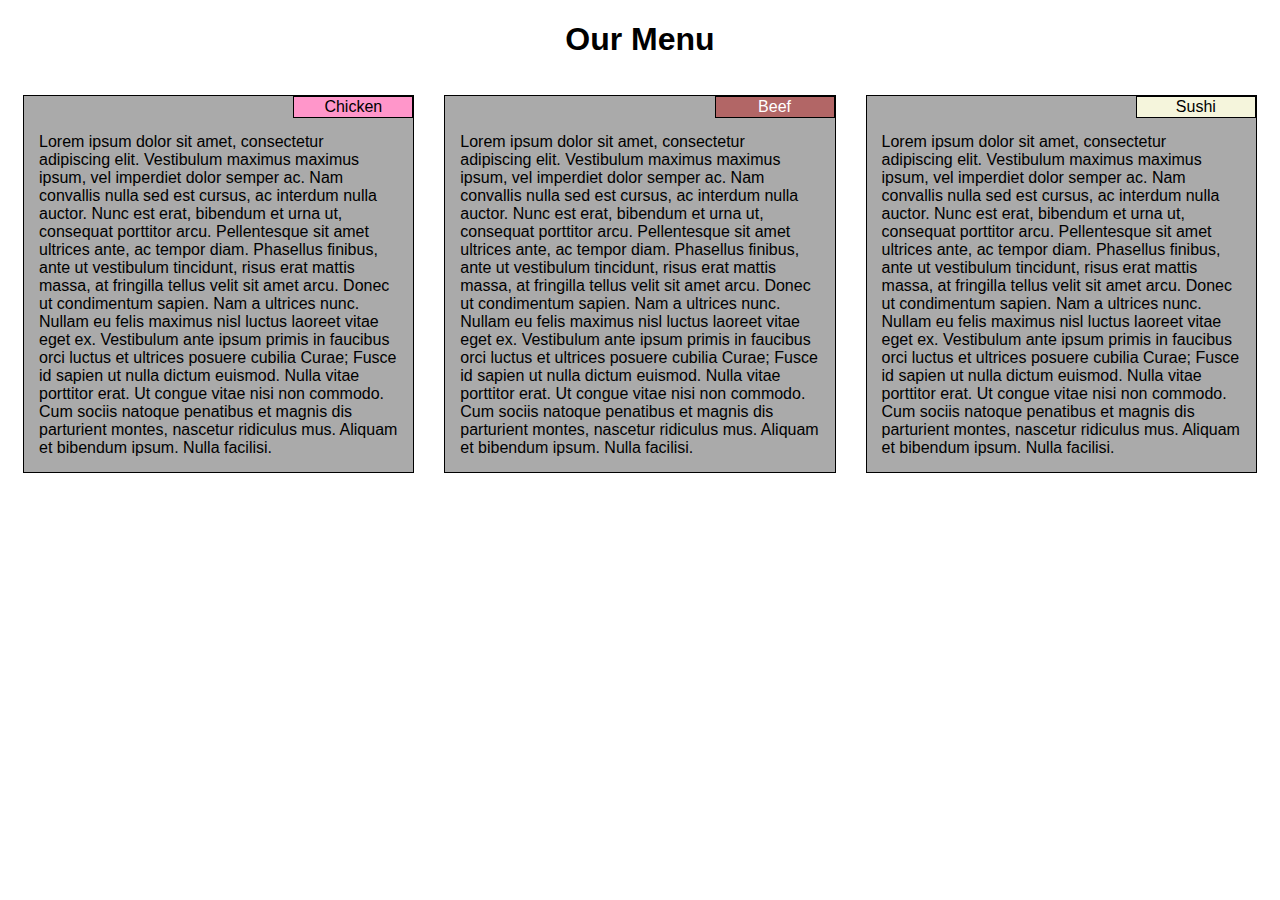
<file: coding-assignments/module2-solution/index.html>
<!DOCTYPE html>
<html>
<head>
	<link rel="stylesheet" type="text/css" href="css/styles.css">
	<meta name="viewport" content="width=device-width, initial-scale=1.0">
	<title>Module 2 Solution</title>
</head>
<body>
<h1>Our Menu</h1>

<section class="col-lg-4 col-md-6 section-wrapper">
	<div class="card">
		<div id="chicken" class="section-title">
			Chicken
		</div>
		<div class="section-content">
			Lorem ipsum dolor sit amet, consectetur adipiscing elit. Vestibulum maximus maximus ipsum, vel imperdiet dolor semper ac. Nam convallis nulla sed est cursus, ac interdum nulla auctor. Nunc est erat, bibendum et urna ut, consequat porttitor arcu. Pellentesque sit amet ultrices ante, ac tempor diam. Phasellus finibus, ante ut vestibulum tincidunt, risus erat mattis massa, at fringilla tellus velit sit amet arcu. Donec ut condimentum sapien. Nam a ultrices nunc. Nullam eu felis maximus nisl luctus laoreet vitae eget ex. Vestibulum ante ipsum primis in faucibus orci luctus et ultrices posuere cubilia Curae; Fusce id sapien ut nulla dictum euismod. Nulla vitae porttitor erat. Ut congue vitae nisi non commodo. Cum sociis natoque penatibus et magnis dis parturient montes, nascetur ridiculus mus. Aliquam et bibendum ipsum. Nulla facilisi.
		</div>
	</div>
</section>

<section class="col-lg-4 col-md-6 section-wrapper">
	<div class="card">
		<div id="beef" class="section-title">
			Beef
		</div>
		<div class="section-content">
			Lorem ipsum dolor sit amet, consectetur adipiscing elit. Vestibulum maximus maximus ipsum, vel imperdiet dolor semper ac. Nam convallis nulla sed est cursus, ac interdum nulla auctor. Nunc est erat, bibendum et urna ut, consequat porttitor arcu. Pellentesque sit amet ultrices ante, ac tempor diam. Phasellus finibus, ante ut vestibulum tincidunt, risus erat mattis massa, at fringilla tellus velit sit amet arcu. Donec ut condimentum sapien. Nam a ultrices nunc. Nullam eu felis maximus nisl luctus laoreet vitae eget ex. Vestibulum ante ipsum primis in faucibus orci luctus et ultrices posuere cubilia Curae; Fusce id sapien ut nulla dictum euismod. Nulla vitae porttitor erat. Ut congue vitae nisi non commodo. Cum sociis natoque penatibus et magnis dis parturient montes, nascetur ridiculus mus. Aliquam et bibendum ipsum. Nulla facilisi.
		</div>
	</div>
</section>

<section class="col-lg-4 col-md-12 section-wrapper">
	<div class="card">
		<div id="sushi" class="section-title">
			Sushi
		</div>
		<div class="section-content">
			Lorem ipsum dolor sit amet, consectetur adipiscing elit. Vestibulum maximus maximus ipsum, vel imperdiet dolor semper ac. Nam convallis nulla sed est cursus, ac interdum nulla auctor. Nunc est erat, bibendum et urna ut, consequat porttitor arcu. Pellentesque sit amet ultrices ante, ac tempor diam. Phasellus finibus, ante ut vestibulum tincidunt, risus erat mattis massa, at fringilla tellus velit sit amet arcu. Donec ut condimentum sapien. Nam a ultrices nunc. Nullam eu felis maximus nisl luctus laoreet vitae eget ex. Vestibulum ante ipsum primis in faucibus orci luctus et ultrices posuere cubilia Curae; Fusce id sapien ut nulla dictum euismod. Nulla vitae porttitor erat. Ut congue vitae nisi non commodo. Cum sociis natoque penatibus et magnis dis parturient montes, nascetur ridiculus mus. Aliquam et bibendum ipsum. Nulla facilisi.
		</div>
	</div>
</section>
</body>
</html>
</file>
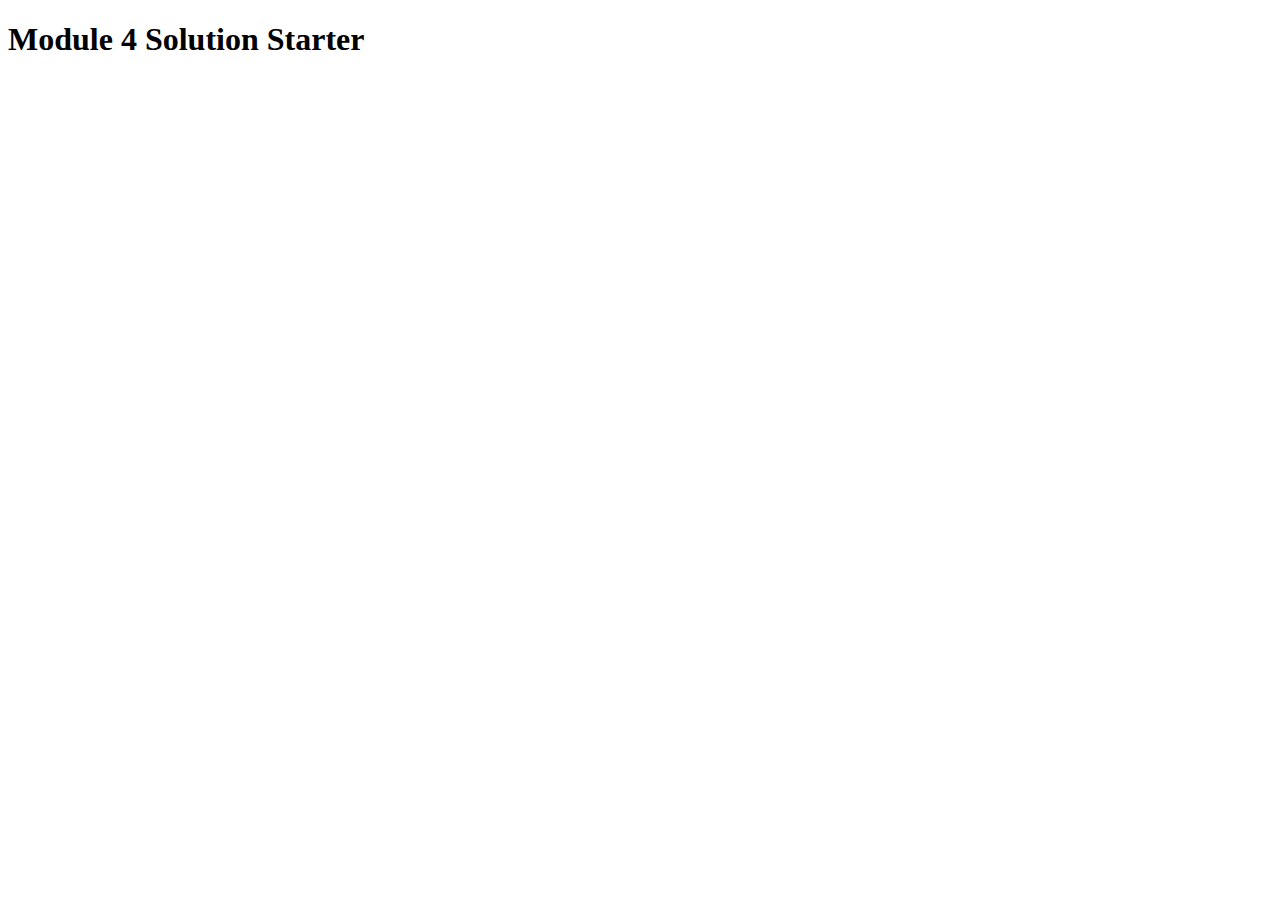
<file: coding-assignments/module4-solution/index.html>
<!DOCTYPE html>
<html>
<head>
  <meta charset="utf-8">
  <title>Module 4 Solution Starter</title>
  <script src="SpeakHello.js"></script>
  <script src="SpeakGoodBye.js"></script>
  <script src="script.js"></script>
</head>
<body>
  <h1>Module 4 Solution Starter</h1>
</body>
</html>
</file>
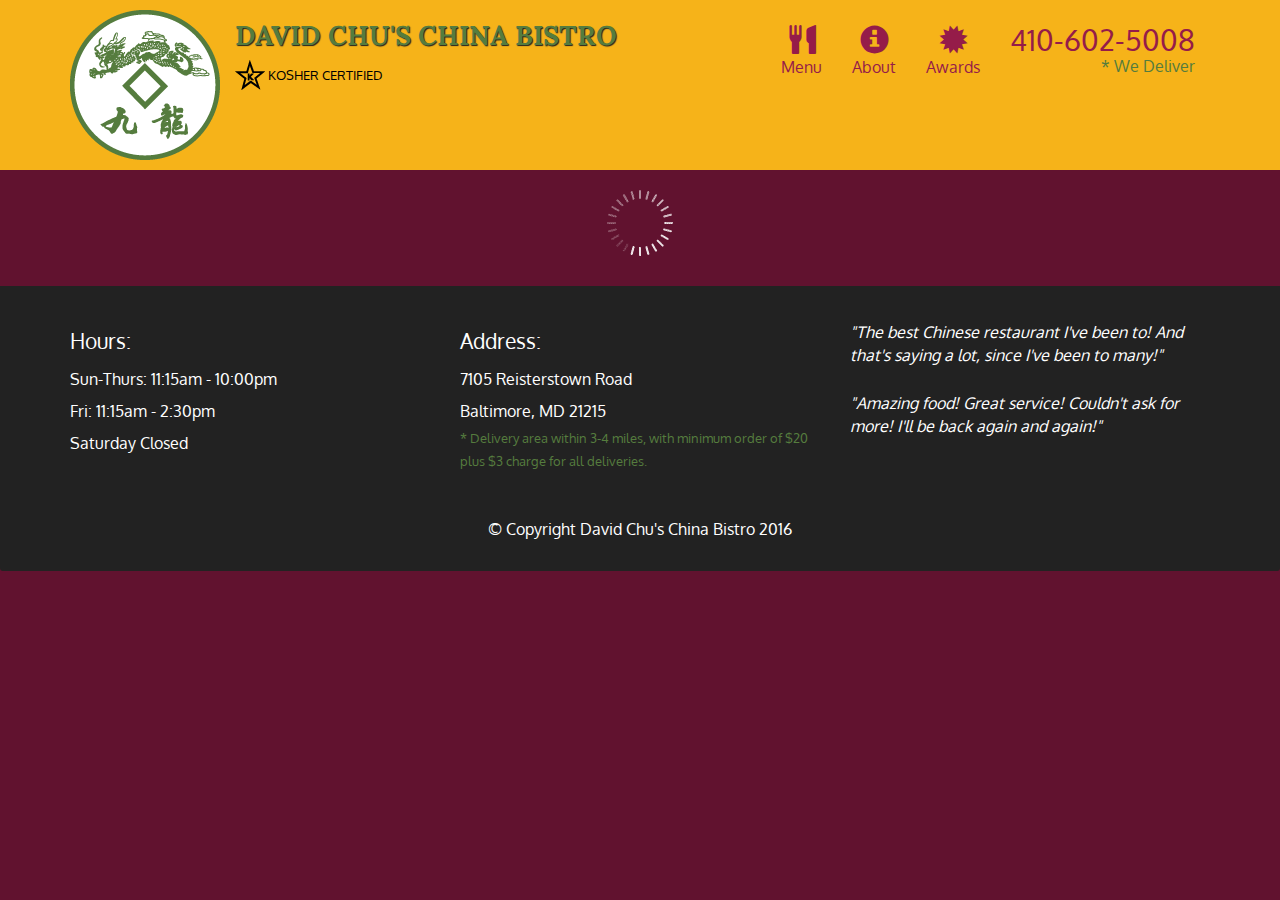
<file: coding-assignments/module5-solution/index.html>
<!doctype html>
<html lang="en">
  <head>
    <meta charset="utf-8">
    <meta http-equiv="X-UA-Compatible" content="IE=edge">
    <meta name="viewport" content="width=device-width, initial-scale=1">
    <title>David Chu's China Bistro</title>
    <link rel="stylesheet" href="css/bootstrap.min.css">
    <link rel="stylesheet" href="css/styles.css">
    <link href='https://fonts.googleapis.com/css?family=Oxygen:400,300,700' rel='stylesheet' type='text/css'>
    <link href='https://fonts.googleapis.com/css?family=Lora' rel='stylesheet' type='text/css'>
  </head>
<body>
  <header>
    <nav id="header-nav" class="navbar navbar-default">
      <div class="container">
        <div class="navbar-header">
          <a href="index.html" class="pull-left visible-md visible-lg">
            <div id="logo-img" alt="Logo image"></div>
          </a>

          <div class="navbar-brand">
            <a href="index.html"><h1>David Chu's China Bistro</h1></a>
            <p>
              <img src="images/star-k-logo.png" alt="Kosher certification">
              <span>Kosher Certified</span>
            </p>
          </div>

          <button id="navbarToggle" type="button" class="navbar-toggle collapsed" data-toggle="collapse" data-target="#collapsable-nav" aria-expanded="false">
            <span class="sr-only">Toggle navigation</span>
            <span class="icon-bar"></span>
            <span class="icon-bar"></span>
            <span class="icon-bar"></span>
          </button>
        </div>
        
        <div id="collapsable-nav" class="collapse navbar-collapse">
           <ul id="nav-list" class="nav navbar-nav navbar-right">
            <li id="navHomeButton" class="visible-xs active">
              <a href="index.html">
                <span class="glyphicon glyphicon-home"></span> Home</a>
            </li>
            <li id="navMenuButton">
              <a href="#" onclick="$dc.loadMenuCategories();">
                <span class="glyphicon glyphicon-cutlery"></span><br class="hidden-xs"> Menu</a>
            </li>
            <li>
              <a href="#">
                <span class="glyphicon glyphicon-info-sign"></span><br class="hidden-xs"> About</a>
            </li>
            <li>
              <a href="#">
                <span class="glyphicon glyphicon-certificate"></span><br class="hidden-xs"> Awards</a>
            </li>
            <li id="phone" class="hidden-xs">
              <a href="tel:410-602-5008">
                <span>410-602-5008</span></a><div>* We Deliver</div>
            </li>
          </ul><!-- #nav-list -->
        </div><!-- .collapse .navbar-collapse -->
      </div><!-- .container -->
    </nav><!-- #header-nav -->
  </header>

  <div id="call-btn" class="visible-xs">
    <a class="btn" href="tel:410-602-5008">
    <span class="glyphicon glyphicon-earphone"></span>
    410-602-5008
    </a>
  </div>
  <div id="xs-deliver" class="text-center visible-xs">* We Deliver</div>

  <div id="main-content" class="container"></div>

  <footer class="panel-footer">
    <div class="container">
      <div class="row">
        <section id="hours" class="col-sm-4">
          <span>Hours:</span><br>
          Sun-Thurs: 11:15am - 10:00pm<br>
          Fri: 11:15am - 2:30pm<br>
          Saturday Closed
          <hr class="visible-xs">
        </section>
        <section id="address" class="col-sm-4">
          <span>Address:</span><br>
          7105 Reisterstown Road<br>
          Baltimore, MD 21215
          <p>* Delivery area within 3-4 miles, with minimum order of $20 plus $3 charge for all deliveries.</p>
          <hr class="visible-xs">
        </section>
        <section id="testimonials" class="col-sm-4">
          <p>"The best Chinese restaurant I've been to! And that's saying a lot, since I've been to many!"</p>
          <p>"Amazing food! Great service! Couldn't ask for more! I'll be back again and again!"</p>
        </section>
      </div>
      <div class="text-center">&copy; Copyright David Chu's China Bistro 2016</div>
    </div>
  </footer>

  <!-- jQuery (Bootstrap JS plugins depend on it) -->
  <script src="js/jquery-2.1.4.min.js"></script>
  <script src="js/bootstrap.min.js"></script>
  <script src="js/ajax-utils.js"></script>
  <script src="js/script.js"></script>
</body>
</html>
</file>
<file: coding-assignments/module2-solution/css/styles.css>
* {
	box-sizing: border-box;
	font-family: Helvetica;
}

h1 {
	text-align: center;
}

#chicken {
	background-color: #ff96ca;
}

#beef {
	background-color: #b26666;
	color: white;
}

#sushi {
	background-color: #f5f5dc;
}

.section-wrapper {
	padding: 15px 15px 15px 15px;
}

.card {
	background-color: #aaaaaa;
	border: 1px solid black;
}

.section-title {
	float: right;
	padding: 1px;
	border: 1px solid black;
	width: 120px;
	text-align: center;
}

.section-content {
	clear: both;
	padding: 15px;
}

/********** Large devices only **********/
@media (min-width: 992px) {
  .col-lg-1, .col-lg-2, .col-lg-3, .col-lg-4, .col-lg-5, .col-lg-6, .col-lg-7, .col-lg-8, .col-lg-9, .col-lg-10, .col-lg-11, .col-lg-12 {
    float: left;
  /*border: 1px solid red;*/
  }
  .col-lg-4 {
    width: 33.33%;
  }
  .col-lg-6 {
    width: 50%;
  }
  .col-lg-12 {
    width: 100%;
  }
}

/********** Medium devices only **********/
@media (min-width: 768px) and (max-width: 991px) {
  .col-md-1, .col-md-2, .col-md-3, .col-md-4, .col-md-5, .col-md-6, .col-md-7, .col-md-8, .col-md-9, .col-md-10, .col-md-11, .col-md-12 {
    float: left;
  /*border: 1px solid red;*/
  }
  .col-md-4 {
    width: 33.33%;
  }
  .col-md-6 {
    width: 50%;
  }
  .col-md-12 {
    width: 100%;
  }
}
</file>
<file: coding-assignments/module5-solution/css/styles.css>
body {
  font-size: 16px;
  color: #fff;
  background-color: #61122f;
  font-family: 'Oxygen', sans-serif;
}

/** HEADER **/
#header-nav {
  background-color: #f6b319;
  border-radius: 0;
  border: 0;
}

#logo-img {
  background: url('../images/restaurant-logo_large.png') no-repeat;
  width: 150px;
  height: 150px;
  margin: 10px 15px 10px 0;
}

.navbar-brand {
  padding-top: 25px;
}
.navbar-brand h1 { /* Restaurant name */
  font-family: 'Lora', serif;
  color: #557c3e;
  font-size: 1.5em;
  text-transform: uppercase;
  font-weight: bold;
  text-shadow: 1px 1px 1px #222;
  margin-top: 0;
  margin-bottom: 0;
  line-height: .75;
}
.navbar-brand a:hover, .navbar-brand a:focus {
  text-decoration: none;
}
.navbar-brand p { /* Kosher cert */
  color: #000;
  text-transform: uppercase;
  font-size: .7em;
  margin-top: 15px;
}
.navbar-brand p span { /* Star-K */
  vertical-align: middle;
}

#nav-list {
  margin-top: 10px;
}
#nav-list a {
  color: #951C49;
  text-align: center;
}
#nav-list a:hover {
  background: #E7E7E7;
}
#nav-list a span {
  font-size: 1.8em;
}

#phone {
  margin-top: 5px;
}
#phone a { /* Phone number */
  text-align: right;
  padding-bottom: 0;
}
#phone div { /* We Deliver */
  color: #557c3e;
  text-align: right;
  padding-right: 15px;
}

.navbar-header button.navbar-toggle, .navbar-header .icon-bar {
  border: 1px solid #61122f;
}
.navbar-header button.navbar-toggle {
  clear: both;
  margin-top: -30px;
}
/* END HEADER */

/* FOOTER */
.panel-footer {
  margin-top: 30px;
  padding-top: 35px;
  padding-bottom: 30px;
  background-color: #222;
  border-top: 0;
}
.panel-footer div.row {
  margin-bottom: 35px;
}
#hours, #address {
  line-height: 2;
}
#hours > span, #address > span {
  font-size: 1.3em;
}
#address p {
  color: #557c3e;
  font-size: .8em;
  line-height: 1.8;
}
#testimonials {
  font-style: italic;
}
#testimonials p:nth-child(2) {
  margin-top: 25px;
}
/* END FOOTER */



/* HOME PAGE */
.container .jumbotron {
  box-shadow: 0 0 50px #3F0C1F;
  border: 2px solid #3F0C1F;
}

#menu-tile, #specials-tile, #map-tile {
  height: 250px;
  width: 100%;
  margin-bottom: 15px;
  position: relative;
  border: 2px solid #3F0C1F;
  overflow: hidden;
}
#menu-tile:hover, #specials-tile:hover, #map-tile:hover {
  box-shadow: 0 1px 5px 1px #cccccc;
}
#menu-tile {
  background: url('../images/menu-tile.jpg') no-repeat;
  background-position: center;
}
#specials-tile {
  background: url('../images/specials-tile.jpg') no-repeat;
  background-position: center;
}
#menu-tile span, #specials-tile span, #map-tile span {
  position: absolute;
  bottom: 0;
  right: 0;
  width: 100%;
  text-align: center;
  font-size: 1.6em;
  text-transform: uppercase;
  background-color: #000;
  color: #fff;
  opacity: .8;
}
/* END HOME PAGE */

/* MENU CATEGORIES PAGE */
.category-tile { 
  position: relative;
  border: 2px solid #3F0C1F;
  overflow: hidden;
  width: 200px;
  height: 200px;
  margin: 0 auto 15px;
}
.category-tile span {
  position: absolute;
  bottom: 0;
  right: 0;
  width: 100%;
  text-align: center;
  font-size: 1.2em;
  text-transform: uppercase;
  background-color: #000;
  color: #fff;
  opacity: .8;
}
.category-tile:hover {
  box-shadow: 0 1px 5px 1px #cccccc;
}

#menu-categories-title + div {
  margin-bottom: 50px;
}
/* END MENU CATEGORIES PAGE */

/* SINGLE CATEGORY PAGE */
.menu-item-tile {
  margin-bottom: 25px;
}
.menu-item-tile hr {
  width: 80%;
}
.menu-item-tile .menu-item-price {
  font-size: 1.1em;
  text-align: right;
  margin-top: -15px;
  margin-right: -15px;
}
.menu-item-tile .menu-item-price span {
  font-size: .6em;
}
.menu-item-photo {
  position: relative;
  border: 2px solid #3F0C1F; 
  overflow: hidden;
  padding: 0;
  margin-right: -15px;
  margin-left: auto;
  margin-bottom: 20px;
  max-width: 250px;
}
.menu-item-photo div {
  position: absolute;
  bottom: 0;
  right: 0;
  width: 80px;
  background-color: #557c3e;
  text-align: center;
}
.menu-item-description {
  padding-right: 30px;
}
h3.menu-item-title {
  margin: 0 0 10px;
}
.menu-item-details {
  font-size: .9em;
  font-style: italic;
}
/* END SINGLE CATEGORY PAGE */


/********** Large devices only **********/
@media (min-width: 1200px) {
  .container .jumbotron {
    background: url('../images/jumbotron_1200.jpg') no-repeat;
    height: 675px;
  }
}

/********** Medium devices only **********/
@media (min-width: 992px) and (max-width: 1199px) {
  /* Header */
  #logo-img {
    background: url('../images/restaurant-logo_medium.png') no-repeat;
    width: 100px;
    height: 100px;
    margin: 5px 5px 5px 0;
  }
  /* End Header */

  /* Home Page */
  .container .jumbotron {
    background: url('../images/jumbotron_992.jpg') no-repeat;
    height: 558px;
  }
  /* End Home Page */
}

/********** Small devices only **********/
@media (min-width: 768px) and (max-width: 991px) {
  /* Home Page */
  .container .jumbotron {
    background: url('../images/jumbotron_768.jpg') no-repeat;
    height: 432px;
  }
  /* End Home Page */
}

/********** Extra small devices only **********/
@media (max-width: 767px) {
  /* Header */
  .navbar-brand {
    padding-top: 10px;
    height: 80px;
  }
  .navbar-brand h1 { /* Restaurant name */
    padding-top: 10px;
    font-size: 5vw; /* 1vw = 1% of viewport width */
  }
  .navbar-brand p { /* Kosher cert */
    font-size: .6em;
    margin-top: 12px;
  }
  .navbar-brand p img { /* Star-K */
    height: 20px;
  }

  #collapsable-nav a { /* Collapsed nav menu text */
    font-size: 1.2em;
  }
  #collapsable-nav a span { /* Collapsed nav menu glyph */
    font-size: 1em;
    margin-right: 5px;
  }

  #call-btn > a {
    font-size: 1.5em;
    display: block;
    margin: 0 20px;
    padding: 10px;
    border: 2px solid #fff;
    background-color: #f6b319;
    color: #951c49;
  }
  #xs-deliver {
    margin-top: 5px;
    font-size: .7em;
    letter-spacing: .1em;
    text-transform: uppercase;
  }
  /* End Header */

  /* Footer */
  .panel-footer section {
    margin-bottom: 30px;
    text-align: center;
  }
  .panel-footer section:nth-child(3) {
    margin-bottom: 0; /* margin already exists on the whole row */
  }
  .panel-footer section hr {
    width: 50%;
  }
  /* End Footer */

  /* Home Page */
  .container .jumbotron {
    margin-top: 30px;
    padding: 0;
  }
  #menu-tile, #specials-tile {
    width: 360px;
    margin: 0 auto 15px;
  }

  .menu-item-photo {
    margin-right: auto;
  }
  .menu-item-tile .menu-item-price {
    text-align: center;
  }
  .menu-item-description {
    text-align: center;;
  }
}


/********** Super extra small devices Only :-) (e.g., iPhone 4) **********/
@media (max-width: 479px) {
  /* Header */
  .navbar-brand h1 { /* Restaurant name */
    padding-top: 5px;
    font-size: 6vw;
  }
  /* End Header */
  
  /* Home page */
  #menu-tile, #specials-tile {
    width: 280px;
    margin: 0 auto 15px;
  }

  .col-xxs-12 {
    position: relative;
    min-height: 1px;
    padding-right: 15px;
    padding-left: 15px;
    float: left;
    width: 100%;
  }
}
</file>
